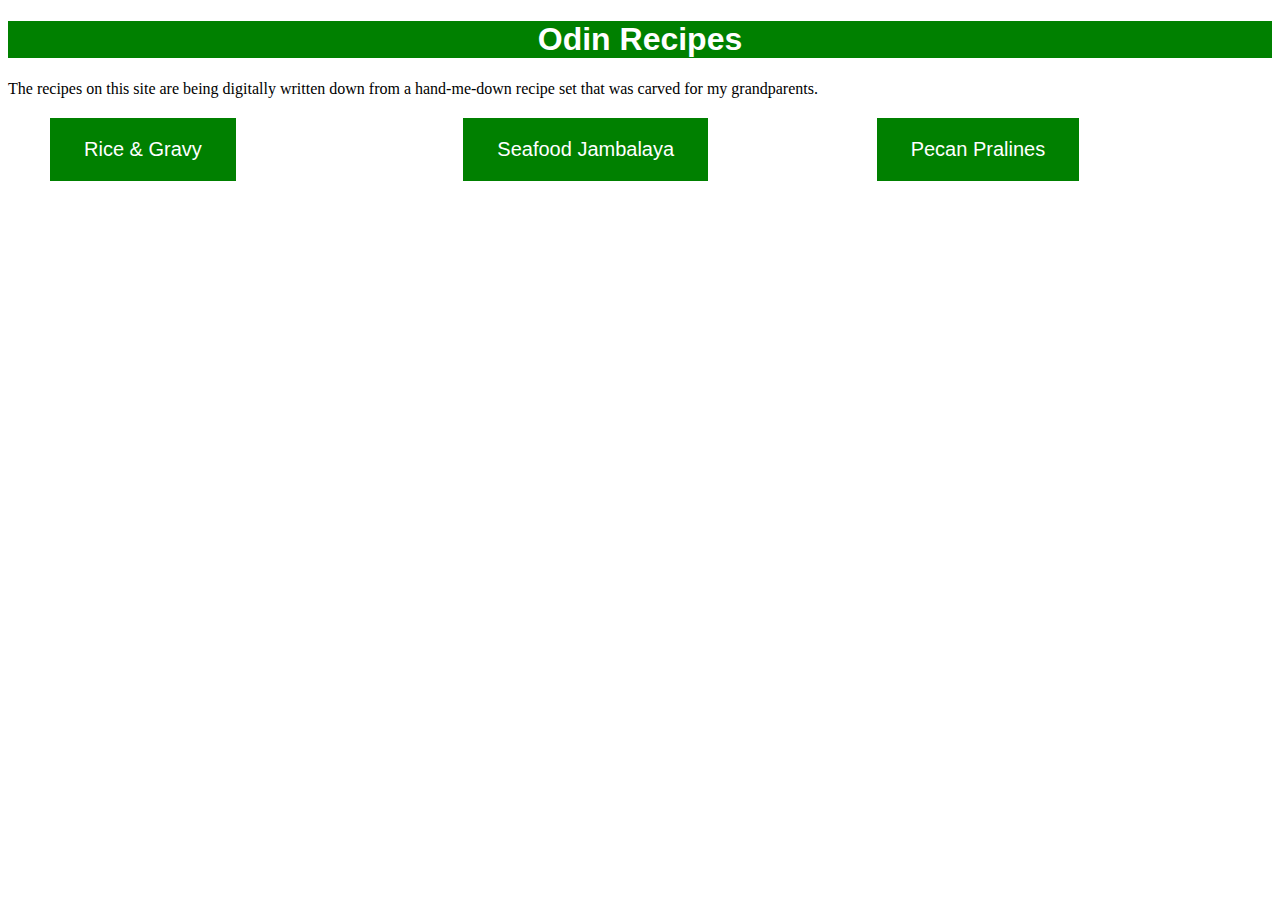
<file: index.html>
<!DOCTYPE html>
<html lang="en">
<head>
    <link rel="stylesheet" href="./CSS/styles.css"/>
    <meta charset="UTF-8">
    <meta name="viewport" content="width=device-width, initial-scale=1.0">
    <title>Odin Recipes</title>
</head>
<body>
    <h1 class="pageName">Odin Recipes</h1>
    <div class="foreword"><p>The recipes on this site are being digitally written down from a hand-me-down recipe set that was carved for my grandparents.</p></div>
    <ul>
        <li><a href="./recipes/rice-and-gravy.html" class="button">Rice &amp; Gravy</a></li>
        <li><a href="./recipes/jambalaya.html" class="button">Seafood Jambalaya</a></li>
        <li><a href="./recipes/pralines.html" class="button">Pecan Pralines</a></li>
    </ul>
</body>
</html>
</file>
<file: CSS/styles.css>
.pageName ,
h1,
h2{
    font-family:Arial, Helvetica, sans-serif;
    text-align: center;
    background-color: green;
    color: white;
}

ul{
    list-style: none;
    column-count: 3;
    font-family:Arial, Helvetica, sans-serif;
}

ul.ingredients{
    column-count: 4;
    box-sizing: content-box;
    list-style: disc;
    font-family: Arial, Helvetica, sans-serif;
    border: 10px;
    outline: 4px solid green;

}

img{
    max-width: 420px;
    max-height: auto;
}

figure{
    display: flex;
    flex-flow: row;
    justify-content: flex-start;
}

figcaption{
    align-self: center;
    border-left: 1em solid green;
    padding-left: 1em;
    margin-left: 2em;
    width: 25vw;
}

.button{
    background-color: green;
    border: none;
    color: white;
    padding: 20px 34px;
    text-align: center;
    text-decoration: none;
    display:inline-block;
    font-size: 20px;
    margin: 4px 2px;
    cursor: pointer;
}
</file>
